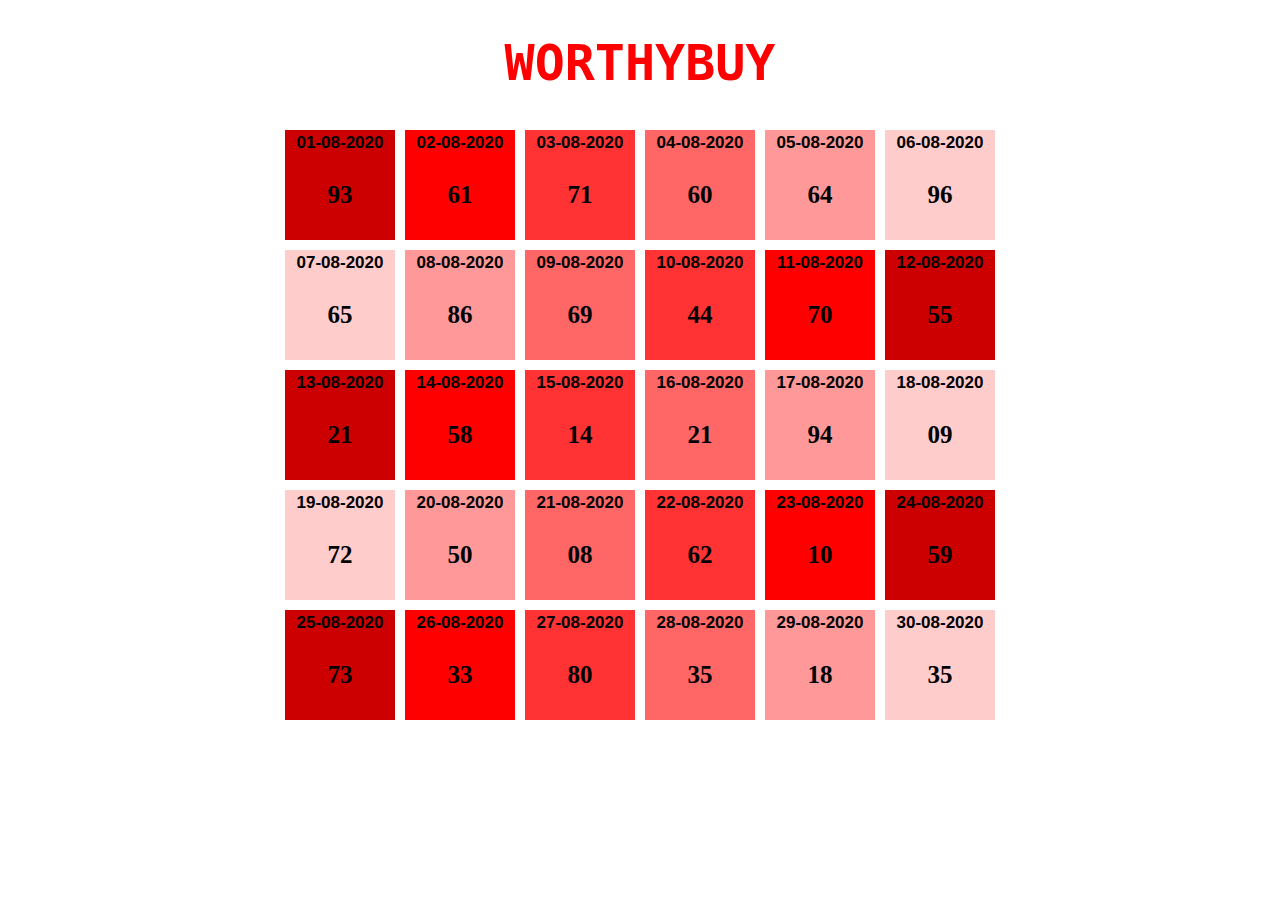
<file: august/index.html>
<!DOCTYPE html>
<html>
  <head>
    <title>results</title>
    <link rel="stylesheet" type="text/css" href="style.css" />
  </head>
  <h1 style="color: red;font-size: 50px; text-align: center; font-family: monospace;">WORTHYBUY</h1>
  <style>
    div.box {
      text-align: center;
    }
  </style>
  <body>
    <div class="container">
      <div class="box1">
        <h2 style="color: black;font-size: 17px;">01-08-2020</h2>
        <p style="color: black;font-size: 25px;text-align: center; "><b>93</b></p>
      </div>
      <div class="box2">
        <h2 style="color: black;font-size: 17px;">02-08-2020</h2>
        <p style="color: black;font-size: 25px;text-align: center;"><b>61</b></p>
      </div>
      <div class="box3">
        <h2 style="color: black;font-size: 17px;">03-08-2020</h2>
        <p style="color: black;font-size: 25px;text-align: center;"><b>71</b></p>
      </div>
      <div class="box4">
        <h2 style="color: black;font-size: 17px; text-align: center;">04-08-2020</h2>
        <p style="color: black;font-size: 25px;text-align: center;"><b>60</b></p>
      </div>
      <div class="box5">
        <h2 style="color: black;font-size: 17px;">05-08-2020</h2>
        <p style="color: black;font-size: 25px;text-align: center;"><b>64</b></p>
      </div>
      <div class="box6">
        <h2 style="color: black;font-size: 17px;">06-08-2020</h2>
        <p style="color: black;font-size: 25px;text-align: center;"><b>96</b></p>
      </div>
      <div class="box6">
        <h2 style="color: black;font-size: 17px;">07-08-2020</h2>
        <p style="color: black;font-size: 25px;text-align: center;"><b>65</b></p>
      </div>
      <div class="box5">
        <h2 style="color: black;font-size: 17px;">08-08-2020</h2>
        <p style="color: black;font-size: 25px;text-align: center;"><b>86</b></p>
      </div>
      <div class="box4">
        <h2 style="color: black;font-size: 17px;">09-08-2020</h2>
        <p style="color: black;font-size: 25px;text-align: center;"><b>69</b></p>
      </div>
      <div class="box3">
        <h2 style="color: black;font-size: 17px;">10-08-2020</h2>
        <p style="color: black;font-size: 25px;text-align: center;"><b>44</b></p>
      </div>
      <div class="box2">
        <h2 style="color: black;font-size: 17px;">11-08-2020</h2>
        <p style="color: black;font-size: 25px;text-align: center;"><b>70</b></p>
      </div>
      <div class="box1">
        <h2 style="color: black;font-size: 17px;">12-08-2020</h2>
        <p style="color: black;font-size: 25px;text-align: center;"><b>55</b></p>
      </div>
      <div class="box1">
        <h2 style="color: black;font-size: 17px;">13-08-2020</h2>
        <p style="color: black;font-size: 25px;text-align: center;"><b>21</b></p>
      </div>
      <div class="box2">
        <h2 style="color: black;font-size: 17px;">14-08-2020</h2>
        <p style="color: black;font-size: 25px;text-align: center;"><b>58</b></p>
      </div>
      <div class="box3">
        <h2 style="color: black;font-size: 17px;">15-08-2020</h2>
        <p style="color: black;font-size: 25px;text-align: center;"><b>14</b></p>
      </div>
      <div class="box4">
        <h2 style="color: black;font-size: 17px;">16-08-2020</h2>
        <p style="color: black;font-size: 25px;text-align: center;"><b>21</b></p>
      </div>
      <div class="box5">
        <h2 style="color: black;font-size: 17px;">17-08-2020</h2>
        <p style="color: black;font-size: 25px;text-align: center;"><b>94</b></p>
      </div>
      <div class="box6">
        <h2 style="color: black;font-size: 17px;">18-08-2020</h2>
        <p style="color: black;font-size: 25px;text-align: center;"><b>09</b></p>
      </div>
      <div class="box6">
        <h2 style="color: black;font-size: 17px;">19-08-2020</h2>
        <p style="color: black;font-size: 25px;text-align: center;"><b>72</b></p>
      </div>
      <div class="box5">
        <h2 style="color: black;font-size: 17px;">20-08-2020</h2>
        <p style="color: black;font-size: 25px;text-align: center;"><b>50</b></p>
      </div>
      <div class="box4">
        <h2 style="color: black;font-size: 17px;">21-08-2020</h2>
        <p style="color: black;font-size: 25px;text-align: center;"><b>08</b></p>
      </div>
      <div class="box3">
        <h2 style="color: black;font-size: 17px;">22-08-2020</h2>
        <p style="color: black;font-size: 25px;text-align: center;"><b>62</b></p>
      </div>
      <div class="box2">
        <h2 style="color: black;font-size: 17px;">23-08-2020</h2>
        <p style="color: black;font-size: 25px;text-align: center;"><b>10</b></p>
      </div>
      <div class="box1">
        <h2 style="color: black;font-size: 17px;">24-08-2020</h2>
        <p style="color: black;font-size: 25px;text-align: center;"><b>59</b></p>
      </div>
      <div class="box1">
        <h2 style="color: black;font-size: 17px;">25-08-2020</h2>
        <p style="color: black;font-size: 25px;text-align: center;"><b>73</b></p>
      </div>
        <div class="box2">
          <h2 style="color: black;font-size: 17px;">26-08-2020</h2>
          <p style="color: black;font-size: 25px;text-align: center;"><b>33</b></p>
        </div>
        <div class="box3">
          <h2 style="color: black;font-size: 17px;">27-08-2020</h2>
          <p style="color: black;font-size: 25px;text-align: center;"><b>80</b></p>
        </div>
        <div class="box4">
          <h2 style="color: black;font-size: 17px;">28-08-2020</h2>
          <p style="color: black;font-size: 25px;text-align: center;"><b>35</b></p>
        </div>
        <div class="box5">
          <h2 style="color: black;font-size: 17px;">29-08-2020</h2>
          <p style="color: black;font-size: 25px;text-align: center;"><b>18</b></p>
        </div>
        <div class="box6">
          <h2 style="color: black;font-size: 17px;">30-08-2020</h2>
          <p style="color: black;font-size: 25px;text-align: center;"><b>35</b></p>
        </div>
      </div>
    </div>
  </body>
</html>
</file>
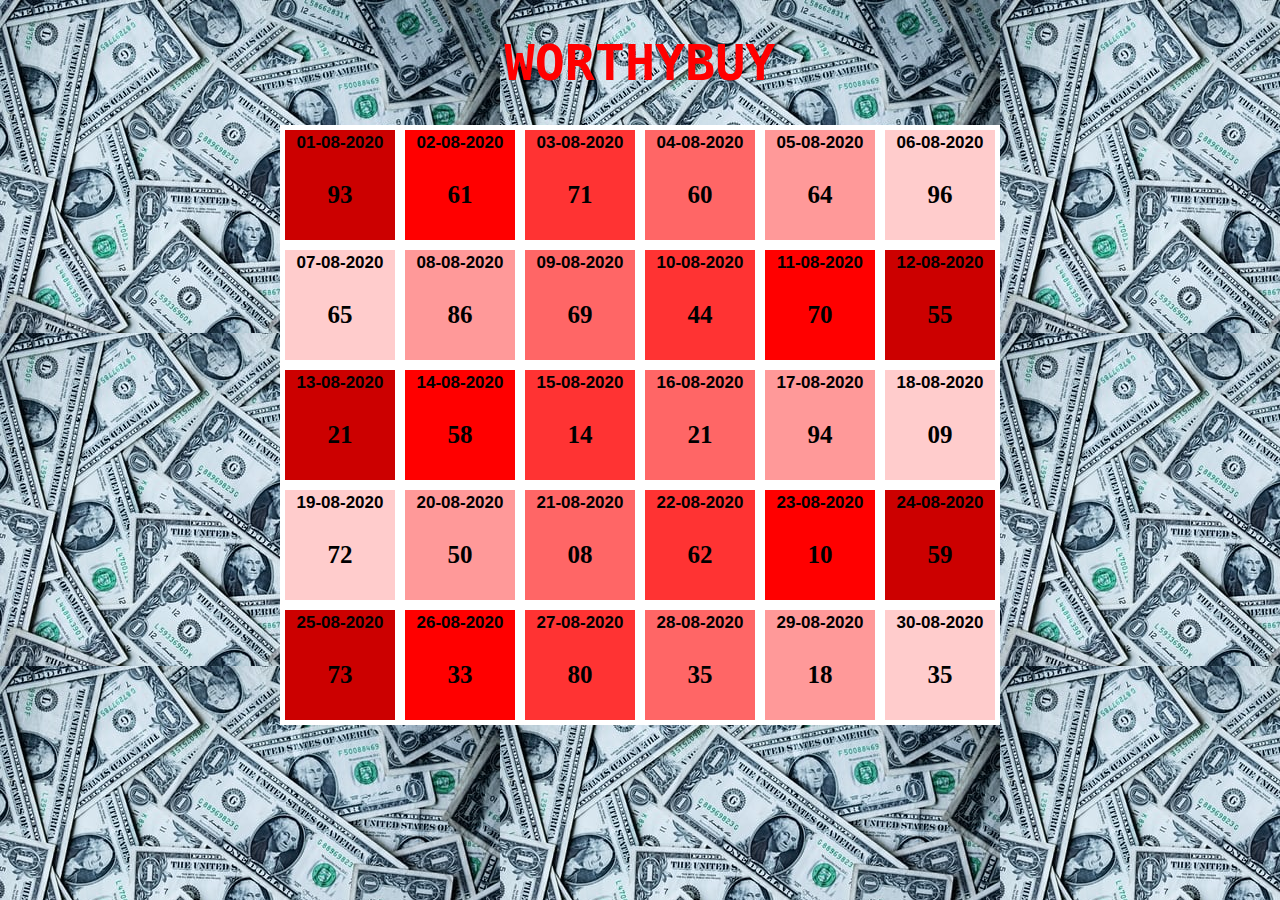
<file: jo/index.html>
<!DOCTYPE html>
<html>
  <head>
    <title>results</title>
    <link rel="stylesheet" type="text/css" href="style.css" />
  </head>
  <h1 style="color: red;font-size: 50px; text-align: center; font-family: monospace;">WORTHYBUY</h1>
  <style>
    div.box {
      text-align: center;
    }
  </style>
  <body background="dollar.png">
    <div class="container">
      <div class="box1">
        <h2 style="color: black;font-size: 17px;">01-08-2020</h2>
        <p style="color: black;font-size: 25px;text-align: center; "><b>93</b></p>
      </div>
      <div class="box2">
        <h2 style="color: black;font-size: 17px;">02-08-2020</h2>
        <p style="color: black;font-size: 25px;text-align: center;"><b>61</b></p>
      </div>
      <div class="box3">
        <h2 style="color: black;font-size: 17px;">03-08-2020</h2>
        <p style="color: black;font-size: 25px;text-align: center;"><b>71</b></p>
      </div>
      <div class="box4">
        <h2 style="color: black;font-size: 17px; text-align: center;">04-08-2020</h2>
        <p style="color: black;font-size: 25px;text-align: center;"><b>60</b></p>
      </div>
      <div class="box5">
        <h2 style="color: black;font-size: 17px;">05-08-2020</h2>
        <p style="color: black;font-size: 25px;text-align: center;"><b>64</b></p>
      </div>
      <div class="box6">
        <h2 style="color: black;font-size: 17px;">06-08-2020</h2>
        <p style="color: black;font-size: 25px;text-align: center;"><b>96</b></p>
      </div>
      <div class="box6">
        <h2 style="color: black;font-size: 17px;">07-08-2020</h2>
        <p style="color: black;font-size: 25px;text-align: center;"><b>65</b></p>
      </div>
      <div class="box5">
        <h2 style="color: black;font-size: 17px;">08-08-2020</h2>
        <p style="color: black;font-size: 25px;text-align: center;"><b>86</b></p>
      </div>
      <div class="box4">
        <h2 style="color: black;font-size: 17px;">09-08-2020</h2>
        <p style="color: black;font-size: 25px;text-align: center;"><b>69</b></p>
      </div>
      <div class="box3">
        <h2 style="color: black;font-size: 17px;">10-08-2020</h2>
        <p style="color: black;font-size: 25px;text-align: center;"><b>44</b></p>
      </div>
      <div class="box2">
        <h2 style="color: black;font-size: 17px;">11-08-2020</h2>
        <p style="color: black;font-size: 25px;text-align: center;"><b>70</b></p>
      </div>
      <div class="box1">
        <h2 style="color: black;font-size: 17px;">12-08-2020</h2>
        <p style="color: black;font-size: 25px;text-align: center;"><b>55</b></p>
      </div>
      <div class="box1">
        <h2 style="color: black;font-size: 17px;">13-08-2020</h2>
        <p style="color: black;font-size: 25px;text-align: center;"><b>21</b></p>
      </div>
      <div class="box2">
        <h2 style="color: black;font-size: 17px;">14-08-2020</h2>
        <p style="color: black;font-size: 25px;text-align: center;"><b>58</b></p>
      </div>
      <div class="box3">
        <h2 style="color: black;font-size: 17px;">15-08-2020</h2>
        <p style="color: black;font-size: 25px;text-align: center;"><b>14</b></p>
      </div>
      <div class="box4">
        <h2 style="color: black;font-size: 17px;">16-08-2020</h2>
        <p style="color: black;font-size: 25px;text-align: center;"><b>21</b></p>
      </div>
      <div class="box5">
        <h2 style="color: black;font-size: 17px;">17-08-2020</h2>
        <p style="color: black;font-size: 25px;text-align: center;"><b>94</b></p>
      </div>
      <div class="box6">
        <h2 style="color: black;font-size: 17px;">18-08-2020</h2>
        <p style="color: black;font-size: 25px;text-align: center;"><b>09</b></p>
      </div>
      <div class="box6">
        <h2 style="color: black;font-size: 17px;">19-08-2020</h2>
        <p style="color: black;font-size: 25px;text-align: center;"><b>72</b></p>
      </div>
      <div class="box5">
        <h2 style="color: black;font-size: 17px;">20-08-2020</h2>
        <p style="color: black;font-size: 25px;text-align: center;"><b>50</b></p>
      </div>
      <div class="box4">
        <h2 style="color: black;font-size: 17px;">21-08-2020</h2>
        <p style="color: black;font-size: 25px;text-align: center;"><b>08</b></p>
      </div>
      <div class="box3">
        <h2 style="color: black;font-size: 17px;">22-08-2020</h2>
        <p style="color: black;font-size: 25px;text-align: center;"><b>62</b></p>
      </div>
      <div class="box2">
        <h2 style="color: black;font-size: 17px;">23-08-2020</h2>
        <p style="color: black;font-size: 25px;text-align: center;"><b>10</b></p>
      </div>
      <div class="box1">
        <h2 style="color: black;font-size: 17px;">24-08-2020</h2>
        <p style="color: black;font-size: 25px;text-align: center;"><b>59</b></p>
      </div>
      <div class="box1">
        <h2 style="color: black;font-size: 17px;">25-08-2020</h2>
        <p style="color: black;font-size: 25px;text-align: center;"><b>73</b></p>
      </div>
        <div class="box2">
          <h2 style="color: black;font-size: 17px;">26-08-2020</h2>
          <p style="color: black;font-size: 25px;text-align: center;"><b>33</b></p>
        </div>
        <div class="box3">
          <h2 style="color: black;font-size: 17px;">27-08-2020</h2>
          <p style="color: black;font-size: 25px;text-align: center;"><b>80</b></p>
        </div>
        <div class="box4">
          <h2 style="color: black;font-size: 17px;">28-08-2020</h2>
          <p style="color: black;font-size: 25px;text-align: center;"><b>35</b></p>
        </div>
        <div class="box5">
          <h2 style="color: black;font-size: 17px;">29-08-2020</h2>
          <p style="color: black;font-size: 25px;text-align: center;"><b>18</b></p>
        </div>
        <div class="box6">
          <h2 style="color: black;font-size: 17px;">30-08-2020</h2>
          <p style="color: black;font-size: 25px;text-align: center;"><b>35</b></p>
        </div>
      </div>
    </div>
  </body>
</html>
</file>
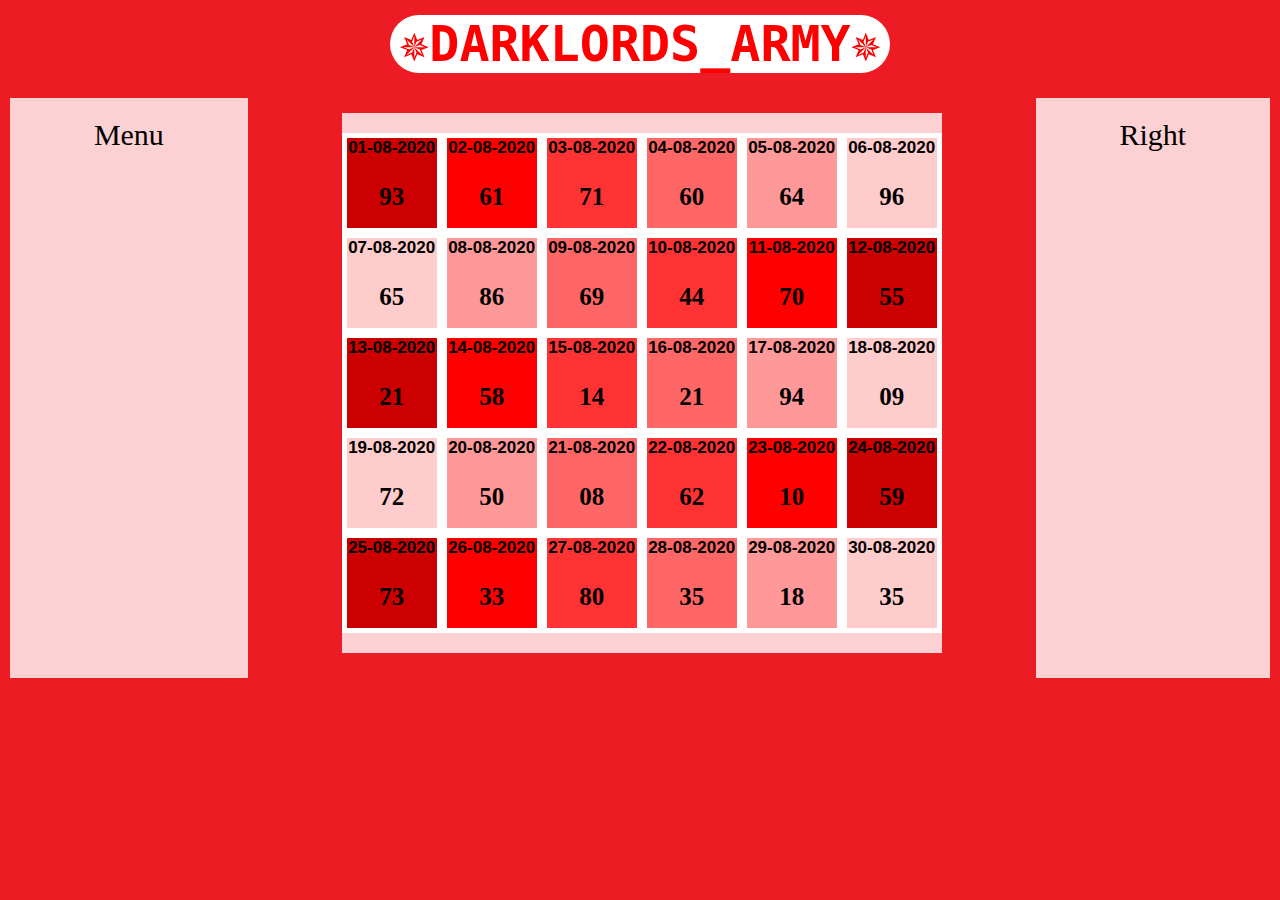
<file: ko/index.html>
<!DOCTYPE html>
<html>
  <head>
    <style>
      .item2 {
        grid-area: menu;
      }
      .item3 {
        grid-area: main;
      }
      .item4 {
        grid-area: right;
      }
      .grid-container {
        display: grid;
        grid-template-areas:
          "menu main right"
          "menu main right";
        grid-gap: 10px;
        padding: 10px;
      }

      .grid-container > div {
        background-color: rgba(255, 255, 255, 0.8);
        text-align: center;
        padding: 20px 0;
        font-size: 30px;
      }
    </style>
  </head>
  <body>
    <link rel="stylesheet" type="text/css" href="style7.css" />
    <h1
      style="
        color: red;
        font-size: 50px;
        text-align: center;
        font-family: monospace;
        background: #fff;
        border-radius: 40px;
        width: 500px;
        background-position: left;
      "
    >
      ✵DARKLORDS_ARMY✵
    </h1>

    <div class="grid-container">
      <div class="item2">Menu</div>
      <style>
        div.box {
          text-align: center;
        }
      </style>
      <body background="red.png">
        <div class="container">
          <div class="box1">
            <h2 style="color: black; font-size: 17px">01-08-2020</h2>
            <p style="color: black; font-size: 25px; text-align: center">
              <b>93</b>
            </p>
          </div>
          <div class="box2">
            <h2 style="color: black; font-size: 17px">02-08-2020</h2>
            <p style="color: black; font-size: 25px; text-align: center">
              <b>61</b>
            </p>
          </div>
          <div class="box3">
            <h2 style="color: black; font-size: 17px">03-08-2020</h2>
            <p style="color: black; font-size: 25px; text-align: center">
              <b>71</b>
            </p>
          </div>
          <div class="box4">
            <h2 style="color: black; font-size: 17px; text-align: center">
              04-08-2020
            </h2>
            <p style="color: black; font-size: 25px; text-align: center">
              <b>60</b>
            </p>
          </div>
          <div class="box5">
            <h2 style="color: black; font-size: 17px">05-08-2020</h2>
            <p style="color: black; font-size: 25px; text-align: center">
              <b>64</b>
            </p>
          </div>
          <div class="box6">
            <h2 style="color: black; font-size: 17px">06-08-2020</h2>
            <p style="color: black; font-size: 25px; text-align: center">
              <b>96</b>
            </p>
          </div>
          <div class="box6">
            <h2 style="color: black; font-size: 17px">07-08-2020</h2>
            <p style="color: black; font-size: 25px; text-align: center">
              <b>65</b>
            </p>
          </div>
          <div class="box5">
            <h2 style="color: black; font-size: 17px">08-08-2020</h2>
            <p style="color: black; font-size: 25px; text-align: center">
              <b>86</b>
            </p>
          </div>
          <div class="box4">
            <h2 style="color: black; font-size: 17px">09-08-2020</h2>
            <p style="color: black; font-size: 25px; text-align: center">
              <b>69</b>
            </p>
          </div>
          <div class="box3">
            <h2 style="color: black; font-size: 17px">10-08-2020</h2>
            <p style="color: black; font-size: 25px; text-align: center">
              <b>44</b>
            </p>
          </div>
          <div class="box2">
            <h2 style="color: black; font-size: 17px">11-08-2020</h2>
            <p style="color: black; font-size: 25px; text-align: center">
              <b>70</b>
            </p>
          </div>
          <div class="box1">
            <h2 style="color: black; font-size: 17px">12-08-2020</h2>
            <p style="color: black; font-size: 25px; text-align: center">
              <b>55</b>
            </p>
          </div>
          <div class="box1">
            <h2 style="color: black; font-size: 17px">13-08-2020</h2>
            <p style="color: black; font-size: 25px; text-align: center">
              <b>21</b>
            </p>
          </div>
          <div class="box2">
            <h2 style="color: black; font-size: 17px">14-08-2020</h2>
            <p style="color: black; font-size: 25px; text-align: center">
              <b>58</b>
            </p>
          </div>
          <div class="box3">
            <h2 style="color: black; font-size: 17px">15-08-2020</h2>
            <p style="color: black; font-size: 25px; text-align: center">
              <b>14</b>
            </p>
          </div>
          <div class="box4">
            <h2 style="color: black; font-size: 17px">16-08-2020</h2>
            <p style="color: black; font-size: 25px; text-align: center">
              <b>21</b>
            </p>
          </div>
          <div class="box5">
            <h2 style="color: black; font-size: 17px">17-08-2020</h2>
            <p style="color: black; font-size: 25px; text-align: center">
              <b>94</b>
            </p>
          </div>
          <div class="box6">
            <h2 style="color: black; font-size: 17px">18-08-2020</h2>
            <p style="color: black; font-size: 25px; text-align: center">
              <b>09</b>
            </p>
          </div>
          <div class="box6">
            <h2 style="color: black; font-size: 17px">19-08-2020</h2>
            <p style="color: black; font-size: 25px; text-align: center">
              <b>72</b>
            </p>
          </div>
          <div class="box5">
            <h2 style="color: black; font-size: 17px">20-08-2020</h2>
            <p style="color: black; font-size: 25px; text-align: center">
              <b>50</b>
            </p>
          </div>
          <div class="box4">
            <h2 style="color: black; font-size: 17px">21-08-2020</h2>
            <p style="color: black; font-size: 25px; text-align: center">
              <b>08</b>
            </p>
          </div>
          <div class="box3">
            <h2 style="color: black; font-size: 17px">22-08-2020</h2>
            <p style="color: black; font-size: 25px; text-align: center">
              <b>62</b>
            </p>
          </div>
          <div class="box2">
            <h2 style="color: black; font-size: 17px">23-08-2020</h2>
            <p style="color: black; font-size: 25px; text-align: center">
              <b>10</b>
            </p>
          </div>
          <div class="box1">
            <h2 style="color: black; font-size: 17px">24-08-2020</h2>
            <p style="color: black; font-size: 25px; text-align: center">
              <b>59</b>
            </p>
          </div>
          <div class="box1">
            <h2 style="color: black; font-size: 17px">25-08-2020</h2>
            <p style="color: black; font-size: 25px; text-align: center">
              <b>73</b>
            </p>
          </div>
          <div class="box2">
            <h2 style="color: black; font-size: 17px">26-08-2020</h2>
            <p style="color: black; font-size: 25px; text-align: center">
              <b>33</b>
            </p>
          </div>
          <div class="box3">
            <h2 style="color: black; font-size: 17px">27-08-2020</h2>
            <p style="color: black; font-size: 25px; text-align: center">
              <b>80</b>
            </p>
          </div>
          <div class="box4">
            <h2 style="color: black; font-size: 17px">28-08-2020</h2>
            <p style="color: black; font-size: 25px; text-align: center">
              <b>35</b>
            </p>
          </div>
          <div class="box5">
            <h2 style="color: black; font-size: 17px">29-08-2020</h2>
            <p style="color: black; font-size: 25px; text-align: center">
              <b>18</b>
            </p>
          </div>
          <div class="box6">
            <h2 style="color: black; font-size: 17px">30-08-2020</h2>
            <p style="color: black; font-size: 25px; text-align: center">
              <b>35</b>
            </p>
          </div>
        </div>
      <div class="item4">Right</div>
    </div>
  </body>
</html>
</file>
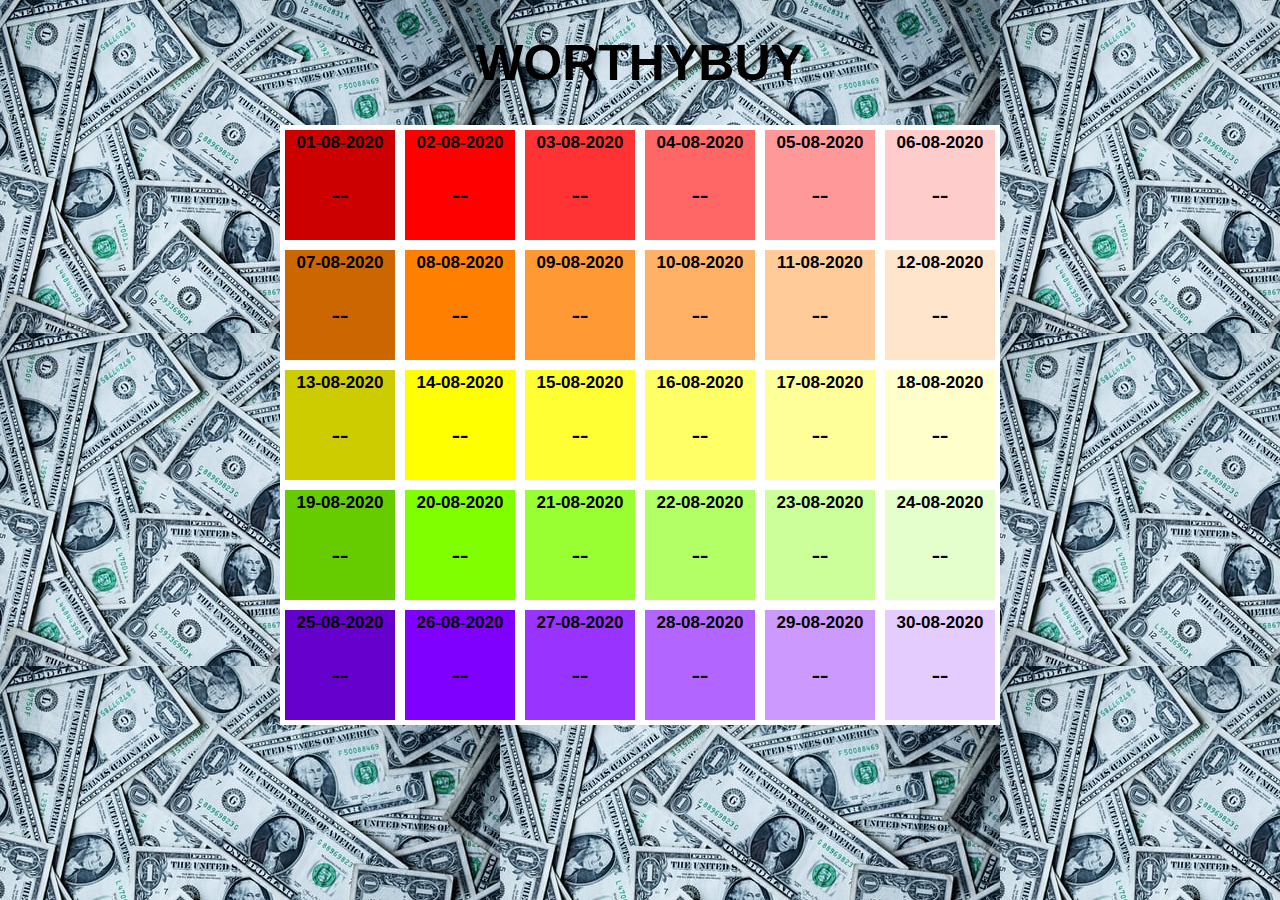
<file: september/index.html>
<!DOCTYPE html>
<html>
  <head>
    <title>results</title>
    <link rel="stylesheet" type="text/css" href="style5.css" />
  </head>
  <h1>WORTHYBUY</h1>
  <style>
    div.box {
      text-align: center;
    }
  </style>
  <body background="dollar.png">
    <div class="container">
      <div class="box1">
        <h2 style="color: black;font-size: 17px;">01-08-2020</h2>
        <p style="color: black;font-size: 25px;text-align: center; "><b>--</b></p>
      </div>
      <div class="box2">
        <h2 style="color: black;font-size: 17px;">02-08-2020</h2>
        <p style="color: black;font-size: 25px;text-align: center;"><b>--</b></p>
      </div>
      <div class="box3">
        <h2 style="color: black;font-size: 17px;">03-08-2020</h2>
        <p style="color: black;font-size: 25px;text-align: center;"><b>--</b></p>
      </div>
      <div class="box4">
        <h2 style="color: black;font-size: 17px; text-align: center;">04-08-2020</h2>
        <p style="color: black;font-size: 25px;text-align: center;"><b>--</b></p>
      </div>
      <div class="box5">
        <h2 style="color: black;font-size: 17px;">05-08-2020</h2>
        <p style="color: black;font-size: 25px;text-align: center;"><b>--</b></p>
      </div>
      <div class="box6">
        <h2 style="color: black;font-size: 17px;">06-08-2020</h2>
        <p style="color: black;font-size: 25px;text-align: center;"><b>--</b></p>
      </div>
      <div class="box7">
        <h2 style="color: black;font-size: 17px;">07-08-2020</h2>
        <p style="color: black;font-size: 25px;text-align: center;"><b>--</b></p>
      </div>
      <div class="box8">
        <h2 style="color: black;font-size: 17px;">08-08-2020</h2>
        <p style="color: black;font-size: 25px;text-align: center;"><b>--</b></p>
      </div>
      <div class="box9">
        <h2 style="color: black;font-size: 17px;">09-08-2020</h2>
        <p style="color: black;font-size: 25px;text-align: center;"><b>--</b></p>
      </div>
      <div class="box10">
        <h2 style="color: black;font-size: 17px;">10-08-2020</h2>
        <p style="color: black;font-size: 25px;text-align: center;"><b>--</b></p>
      </div>
      <div class="box11">
        <h2 style="color: black;font-size: 17px;">11-08-2020</h2>
        <p style="color: black;font-size: 25px;text-align: center;"><b>--</b></p>
      </div>
      <div class="box12">
        <h2 style="color: black;font-size: 17px;">12-08-2020</h2>
        <p style="color: black;font-size: 25px;text-align: center;"><b>--</b></p>
      </div>
      <div class="box13">
        <h2 style="color: black;font-size: 17px;">13-08-2020</h2>
        <p style="color: black;font-size: 25px;text-align: center;"><b>--</b></p>
      </div>
      <div class="box14">
        <h2 style="color: black;font-size: 17px;">14-08-2020</h2>
        <p style="color: black;font-size: 25px;text-align: center;"><b>--</b></p>
      </div>
      <div class="box15">
        <h2 style="color: black;font-size: 17px;">15-08-2020</h2>
        <p style="color: black;font-size: 25px;text-align: center;"><b>--</b></p>
      </div>
      <div class="box16">
        <h2 style="color: black;font-size: 17px;">16-08-2020</h2>
        <p style="color: black;font-size: 25px;text-align: center;"><b>--</b></p>
      </div>
      <div class="box17">
        <h2 style="color: black;font-size: 17px;">17-08-2020</h2>
        <p style="color: black;font-size: 25px;text-align: center;"><b>--</b></p>
      </div>
      <div class="box18">
        <h2 style="color: black;font-size: 17px;">18-08-2020</h2>
        <p style="color: black;font-size: 25px;text-align: center;"><b>--</b></p>
      </div>
      <div class="box19">
        <h2 style="color: black;font-size: 17px;">19-08-2020</h2>
        <p style="color: black;font-size: 25px;text-align: center;"><b>--</b></p>
      </div>
      <div class="box20">
        <h2 style="color: black;font-size: 17px;">20-08-2020</h2>
        <p style="color: black;font-size: 25px;text-align: center;"><b>--</b></p>
      </div>
      <div class="box21">
        <h2 style="color: black;font-size: 17px;">21-08-2020</h2>
        <p style="color: black;font-size: 25px;text-align: center;"><b>--</b></p>
      </div>
      <div class="box22">
        <h2 style="color: black;font-size: 17px;">22-08-2020</h2>
        <p style="color: black;font-size: 25px;text-align: center;"><b>--</b></p>
      </div>
      <div class="box23">
        <h2 style="color: black;font-size: 17px;">23-08-2020</h2>
        <p style="color: black;font-size: 25px;text-align: center;"><b>--</b></p>
      </div>
      <div class="box24">
        <h2 style="color: black;font-size: 17px;">24-08-2020</h2>
        <p style="color: black;font-size: 25px;text-align: center;"><b>--</b></p>
      </div>
      <div class="box25">
        <h2 style="color: black;font-size: 17px;">25-08-2020</h2>
        <p style="color: black;font-size: 25px;text-align: center;"><b>--</b></p>
      </div>
        <div class="box26">
          <h2 style="color: black;font-size: 17px;">26-08-2020</h2>
          <p style="color: black;font-size: 25px;text-align: center;"><b>--</b></p>
        </div>
        <div class="box27">
          <h2 style="color: black;font-size: 17px;">27-08-2020</h2>
          <p style="color: black;font-size: 25px;text-align: center;"><b>--</b></p>
        </div>
        <div class="box28">
          <h2 style="color: black;font-size: 17px;">28-08-2020</h2>
          <p style="color: black;font-size: 25px;text-align: center;"><b>--</b></p>
        </div>
        <div class="box29">
          <h2 style="color: black;font-size: 17px;">29-08-2020</h2>
          <p style="color: black;font-size: 25px;text-align: center;"><b>--</b></p>
        </div>
        <div class="box30">
          <h2 style="color: black;font-size: 17px;">30-08-2020</h2>
          <p style="color: black;font-size: 25px;text-align: center;"><b>--</b></p>
        </div>
      </div>
    </div>
  </body>
</html>
</file>
<file: august/style.css>
body {
  margin: 0;
  padding: 0;
  background: white;
}
.container {
  width: 720px;
  height: 600px;
  background: red;
  margin: 15px auto;
  display: grid;
  grid-template-columns: repeat(6, 120px);
  grid-template-rows: repeat(5, 120px);
}
.container .box1 {
  background: #cc0000;
  display: grid;
  box-sizing: border-box;
  border: 5px solid white;
}
.container .box1 h2 {
  margin: 0;
  padding: 0px;
  justify-self: center;
  align-self: center;
  font-family: sans-serif;
  font-size: 10px;
}
.container .box2 {
  background: #ff0000;
  display: grid;
  box-sizing: border-box;
  border: 5px solid white;
}
.container .box2 h2 {
  margin: 0;
  padding: 0px;
  justify-self: center;
  align-self: center;
  font-family: sans-serif;
  font-size: 10px;
}
.container .box3 {
  background: #ff3333;
  display: grid;
  box-sizing: border-box;
  border: 5px solid white;
}
.container .box3 h2 {
  margin: 0;
  padding: 0px;
  justify-self: center;
  align-self: center;
  font-family: sans-serif;
  font-size: 10px;
}
.container .box4 {
  background: #ff6666;
  display: grid;
  box-sizing: border-box;
  border: 5px solid white;
}
.container .box4 h2 {
  margin: 0;
  padding: 0px;
  justify-self: center;
  align-self: center;
  font-family: sans-serif;
  font-size: 10px;
}
.container .box5 {
  background: #ff9999;
  display: grid;
  box-sizing: border-box;
  border: 5px solid white;
}
.container .box5 h2 {
  margin: 0;
  padding: 0px;
  justify-self: center;
  align-self: center;
  font-family: sans-serif;
  font-size: 10px;
}
.container .box6 {
  background: #ffcccc;
  display: grid;
  box-sizing: border-box;
  border: 5px solid white;
}
.container .box6 h2 {
  margin: 0;
  padding: 0px;
  justify-self: center;
  align-self: center;
  font-family: sans-serif;
  font-size: 10px;
}
</file>
<file: jo/style.css>
body {
  margin: 0;
  padding: 0;
}
.container {
  width: 720px;
  height: 600px;
  background: red;
  margin: 15px auto;
  display: grid;
  grid-template-columns: repeat(6, 120px);
  grid-template-rows: repeat(5, 120px);
}
.container .box1 {
  background: #cc0000;
  display: grid;
  box-sizing: border-box;
  border: 5px solid white;
}
.container .box1 h2 {
  margin: 0;
  padding: 0px;
  justify-self: center;
  align-self: center;
  font-family: sans-serif;
  font-size: 10px;
}
.container .box2 {
  background: #ff0000;
  display: grid;
  box-sizing: border-box;
  border: 5px solid white;
}
.container .box2 h2 {
  margin: 0;
  padding: 0px;
  justify-self: center;
  align-self: center;
  font-family: sans-serif;
  font-size: 10px;
}
.container .box3 {
  background: #ff3333;
  display: grid;
  box-sizing: border-box;
  border: 5px solid white;
}
.container .box3 h2 {
  margin: 0;
  padding: 0px;
  justify-self: center;
  align-self: center;
  font-family: sans-serif;
  font-size: 10px;
}
.container .box4 {
  background: #ff6666;
  display: grid;
  box-sizing: border-box;
  border: 5px solid white;
}
.container .box4 h2 {
  margin: 0;
  padding: 0px;
  justify-self: center;
  align-self: center;
  font-family: sans-serif;
  font-size: 10px;
}
.container .box5 {
  background: #ff9999;
  display: grid;
  box-sizing: border-box;
  border: 5px solid white;
}
.container .box5 h2 {
  margin: 0;
  padding: 0px;
  justify-self: center;
  align-self: center;
  font-family: sans-serif;
  font-size: 10px;
}
.container .box6 {
  background: #ffcccc;
  display: grid;
  box-sizing: border-box;
  border: 5px solid white;
}
.container .box6 h2 {
  margin: 0;
  padding: 0px;
  justify-self: center;
  align-self: center;
  font-family: sans-serif;
  font-size: 10px;
}
</file>
<file: ko/style7.css>
h1 {
  margin: 15px auto;
}
body {
  margin: 0;
  padding: 0;
}
.container {
  width: 600px;
  height: 500px;
  background: red;
  margin: 15px auto;
  display: grid;
  grid-template-columns: repeat(6, 100px);
  grid-template-rows: repeat(5, 100px);
}
.container .box1 {
  background: #cc0000;
  display: grid;
  box-sizing: border-box;
  border: 5px solid white;
}
.container .box1 h2 {
  margin: 0;
  padding: 0px;
  justify-self: center;
  align-self: center;
  font-family: sans-serif;
  font-size: 10px;
}
.container .box2 {
  background: #ff0000;
  display: grid;
  box-sizing: border-box;
  border: 5px solid white;
}
.container .box2 h2 {
  margin: 0;
  padding: 0px;
  justify-self: center;
  align-self: center;
  font-family: sans-serif;
  font-size: 10px;
}
.container .box3 {
  background: #ff3333;
  display: grid;
  box-sizing: border-box;
  border: 5px solid white;
}
.container .box3 h2 {
  margin: 0;
  padding: 0px;
  justify-self: center;
  align-self: center;
  font-family: sans-serif;
  font-size: 10px;
}
.container .box4 {
  background: #ff6666;
  display: grid;
  box-sizing: border-box;
  border: 5px solid white;
}
.container .box4 h2 {
  margin: 0;
  padding: 0px;
  justify-self: center;
  align-self: center;
  font-family: sans-serif;
  font-size: 10px;
}
.container .box5 {
  background: #ff9999;
  display: grid;
  box-sizing: border-box;
  border: 5px solid white;
}
.container .box5 h2 {
  margin: 0;
  padding: 0px;
  justify-self: center;
  align-self: center;
  font-family: sans-serif;
  font-size: 10px;
}
.container .box6 {
  background: #ffcccc;
  display: grid;
  box-sizing: border-box;
  border: 5px solid white;
}
.container .box6 h2 {
  margin: 0;
  padding: 0px;
  justify-self: center;
  align-self: center;
  font-family: sans-serif;
  font-size: 10px;
}
</file>
<file: september/style5.css>
body {
  margin: 0;
  padding: 0;
}
h1 {
  text-align: center;
  font-size: 50px;
  font-family: Arial, Helvetica, sans-serif;
}
.container {
  width: 720px;
  height: 600px;
  background: purple;
  margin: 15px auto;
  display: grid;
  grid-template-columns: repeat(6, 120px);
  grid-template-rows: repeat(5, 120px);
}
.container .box1 {
  background: #cc0000;
  display: grid;
  box-sizing: border-box;
  border: 5px solid white;
}
.container .box1 h2 {
  margin: 0;
  padding: 0px;
  justify-self: center;
  align-self: center;
  font-family: sans-serif;
  font-size: 10px;
}
.container .box2 {
  background: #ff0000;
  display: grid;
  box-sizing: border-box;
  border: 5px solid white;
}
.container .box2 h2 {
  margin: 0;
  padding: 0px;
  justify-self: center;
  align-self: center;
  font-family: sans-serif;
  font-size: 10px;
}
.container .box3 {
  background: #ff3333;
  display: grid;
  box-sizing: border-box;
  border: 5px solid white;
}
.container .box3 h2 {
  margin: 0;
  padding: 0px;
  justify-self: center;
  align-self: center;
  font-family: sans-serif;
  font-size: 10px;
}
.container .box4 {
  background: #ff6666;
  display: grid;
  box-sizing: border-box;
  border: 5px solid white;
}
.container .box4 h2 {
  margin: 0;
  padding: 0px;
  justify-self: center;
  align-self: center;
  font-family: sans-serif;
  font-size: 10px;
}
.container .box5 {
  background: #ff9999;
  display: grid;
  box-sizing: border-box;
  border: 5px solid white;
}
.container .box5 h2 {
  margin: 0;
  padding: 0px;
  justify-self: center;
  align-self: center;
  font-family: sans-serif;
  font-size: 10px;
}
.container .box6 {
  background: #ffcccc;
  display: grid;
  box-sizing: border-box;
  border: 5px solid white;
}
.container .box6 h2 {
  margin: 0;
  padding: 0px;
  justify-self: center;
  align-self: center;
  font-family: sans-serif;
  font-size: 10px;
}
.container .box7 {
  background: #cc6600;
  display: grid;
  box-sizing: border-box;
  border: 5px solid white;
}
.container .box7 h2 {
  margin: 0;
  padding: 0px;
  justify-self: center;
  align-self: center;
  font-family: sans-serif;
  font-size: 10px;
}
.container .box8 {
  background: #ff8000;
  display: grid;
  box-sizing: border-box;
  border: 5px solid white;
}
.container .box8 h2 {
  margin: 0;
  padding: 0px;
  justify-self: center;
  align-self: center;
  font-family: sans-serif;
  font-size: 10px;
}
.container .box9 {
  background: #ff9933;
  display: grid;
  box-sizing: border-box;
  border: 5px solid white;
}
.container .box9 h2 {
  margin: 0;
  padding: 0px;
  justify-self: center;
  align-self: center;
  font-family: sans-serif;
  font-size: 10px;
}
.container .box10 {
  background: #ffb266;
  display: grid;
  box-sizing: border-box;
  border: 5px solid white;
}
.container .box10 h2 {
  margin: 0;
  padding: 0px;
  justify-self: center;
  align-self: center;
  font-family: sans-serif;
  font-size: 10px;
}
.container .box11 {
  background: #ffcc99;
  display: grid;
  box-sizing: border-box;
  border: 5px solid white;
}
.container .box11 h2 {
  margin: 0;
  padding: 0px;
  justify-self: center;
  align-self: center;
  font-family: sans-serif;
  font-size: 10px;
}
.container .box12 {
  background: #ffe5cc;
  display: grid;
  box-sizing: border-box;
  border: 5px solid white;
}
.container .box12 h2 {
  margin: 0;
  padding: 0px;
  justify-self: center;
  align-self: center;
  font-family: sans-serif;
  font-size: 10px;
}
.container .box13 {
  background: #cccc00;
  display: grid;
  box-sizing: border-box;
  border: 5px solid white;
}
.container .box13 h2 {
  margin: 0;
  padding: 0px;
  justify-self: center;
  align-self: center;
  font-family: sans-serif;
  font-size: 10px;
}
.container .box14 {
  background: #ffff00;
  display: grid;
  box-sizing: border-box;
  border: 5px solid white;
}
.container .box14 h2 {
  margin: 0;
  padding: 0px;
  justify-self: center;
  align-self: center;
  font-family: sans-serif;
  font-size: 10px;
}
.container .box15 {
  background: #ffff33;
  display: grid;
  box-sizing: border-box;
  border: 5px solid white;
}
.container .box15 h2 {
  margin: 0;
  padding: 0px;
  justify-self: center;
  align-self: center;
  font-family: sans-serif;
  font-size: 10px;
}
.container .box16 {
  background: #ffff66;
  display: grid;
  box-sizing: border-box;
  border: 5px solid white;
}
.container .box16 h2 {
  margin: 0;
  padding: 0px;
  justify-self: center;
  align-self: center;
  font-family: sans-serif;
  font-size: 10px;
}
.container .box17 {
  background: #ffff99;
  display: grid;
  box-sizing: border-box;
  border: 5px solid white;
}
.container .box17 h2 {
  margin: 0;
  padding: 0px;
  justify-self: center;
  align-self: center;
  font-family: sans-serif;
  font-size: 10px;
}
.container .box18 {
  background: #ffffcc;
  display: grid;
  box-sizing: border-box;
  border: 5px solid white;
}
.container .box18 h2 {
  margin: 0;
  padding: 0px;
  justify-self: center;
  align-self: center;
  font-family: sans-serif;
  font-size: 10px;
}
.container .box19 {
  background: #66cc00;
  display: grid;
  box-sizing: border-box;
  border: 5px solid white;
}
.container .box19 h2 {
  margin: 0;
  padding: 0px;
  justify-self: center;
  align-self: center;
  font-family: sans-serif;
  font-size: 10px;
}
.container .box20 {
  background: #80ff00;
  display: grid;
  box-sizing: border-box;
  border: 5px solid white;
}
.container .box20 h2 {
  margin: 0;
  padding: 0px;
  justify-self: center;
  align-self: center;
  font-family: sans-serif;
  font-size: 10px;
}
.container .box21 {
  background: #99ff33;
  display: grid;
  box-sizing: border-box;
  border: 5px solid white;
}
.container .box21 h2 {
  margin: 0;
  padding: 0px;
  justify-self: center;
  align-self: center;
  font-family: sans-serif;
  font-size: 10px;
}
.container .box22 {
  background: #b2ff66;
  display: grid;
  box-sizing: border-box;
  border: 5px solid white;
}
.container .box22 h2 {
  margin: 0;
  padding: 0px;
  justify-self: center;
  align-self: center;
  font-family: sans-serif;
  font-size: 10px;
}
.container .box23 {
  background: #ccff99;
  display: grid;
  box-sizing: border-box;
  border: 5px solid white;
}
.container .box23 h2 {
  margin: 0;
  padding: 0px;
  justify-self: center;
  align-self: center;
  font-family: sans-serif;
  font-size: 10px;
}
.container .box24 {
  background: #e5ffcc;
  display: grid;
  box-sizing: border-box;
  border: 5px solid white;
}
.container .box24 h2 {
  margin: 0;
  padding: 0px;
  justify-self: center;
  align-self: center;
  font-family: sans-serif;
  font-size: 10px;
}
.container .box25 {
  background: #6600cc;
  display: grid;
  box-sizing: border-box;
  border: 5px solid white;
}
.container .box25 h2 {
  margin: 0;
  padding: 0px;
  justify-self: center;
  align-self: center;
  font-family: sans-serif;
  font-size: 10px;
}
.container .box26 {
  background: #7f00ff;
  display: grid;
  box-sizing: border-box;
  border: 5px solid white;
}
.container .box26 h2 {
  margin: 0;
  padding: 0px;
  justify-self: center;
  align-self: center;
  font-family: sans-serif;
  font-size: 10px;
}
.container .box27 {
  background: #9933ff;
  display: grid;
  box-sizing: border-box;
  border: 5px solid white;
}
.container .box27 h2 {
  margin: 0;
  padding: 0px;
  justify-self: center;
  align-self: center;
  font-family: sans-serif;
  font-size: 10px;
}
.container .box28 {
  background: #b266ff;
  display: grid;
  box-sizing: border-box;
  border: 5px solid white;
}
.container .box28 h2 {
  margin: 0;
  padding: 0px;
  justify-self: center;
  align-self: center;
  font-family: sans-serif;
  font-size: 10px;
}
.container .box29 {
  background: #cc99ff;
  display: grid;
  box-sizing: border-box;
  border: 5px solid white;
}
.container .box29 h2 {
  margin: 0;
  padding: 0px;
  justify-self: center;
  align-self: center;
  font-family: sans-serif;
  font-size: 10px;
}
.container .box30 {
  background: #e5ccff;
  display: grid;
  box-sizing: border-box;
  border: 5px solid white;
}
.container .box30 h2 {
  margin: 0;
  padding: 0px;
  justify-self: center;
  align-self: center;
  font-family: sans-serif;
  font-size: 10px;
}
</file>
